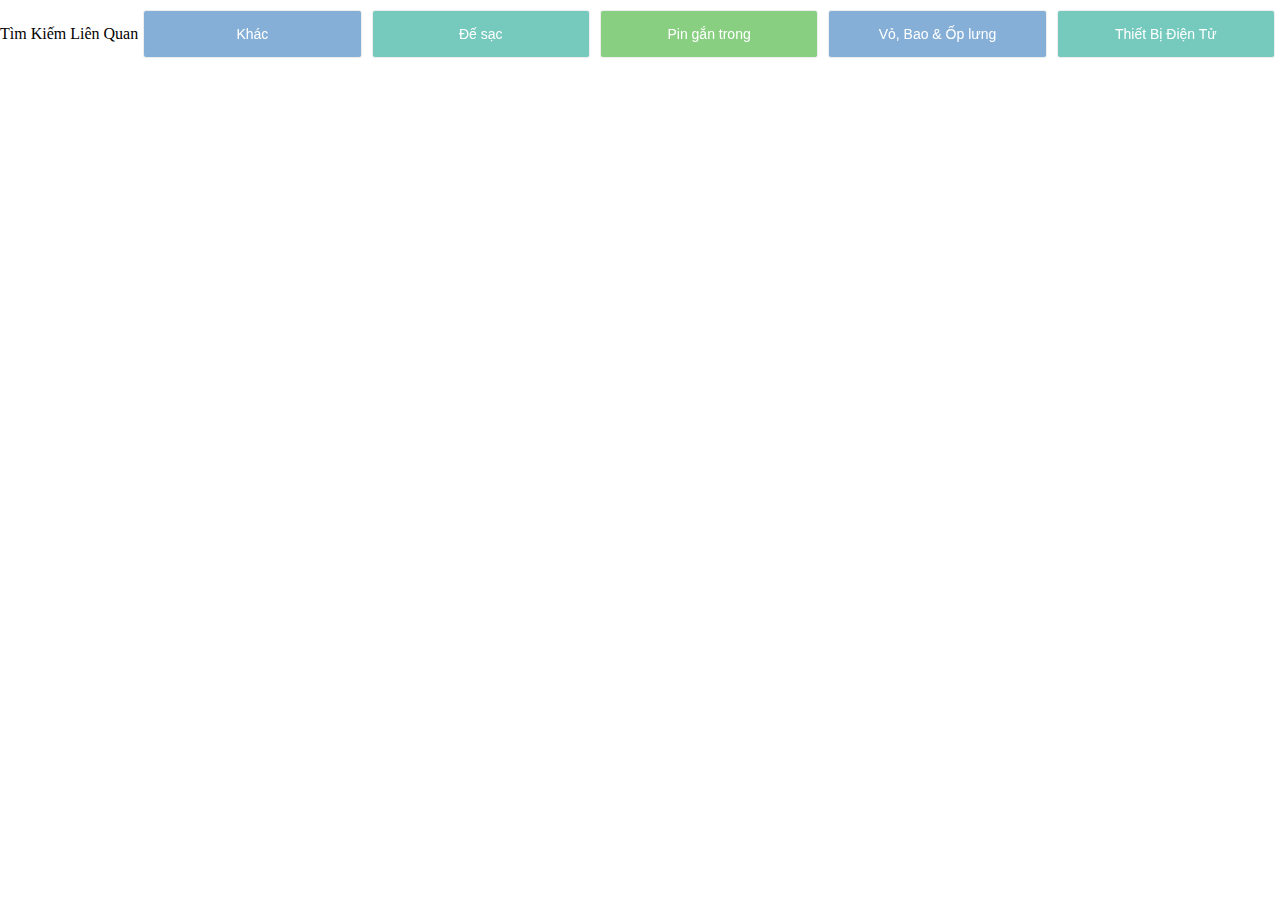
<file: recomand-search/index.html>
<!DOCTYPE html>
<html lang="en">
<head>
    <meta charset="UTF-8">
    <meta name="viewport" content="width=device-width, initial-scale=1.0">
    <title>Document</title>
    <link rel="stylesheet" href="./style.css">
</head>
<body>
    <div class="recommand-search" >
        <span>Tìm Kiếm Liên Quan
            <i></i>
        </span>
        <div class="list-slider">
            <button class="recommand-search-wordmask" style="background: #86AFD7;" >
                Khác
            </button>
            <button class="recommand-search-wordmask" style="background: #76C9BD;">
                Đế sạc
            </button>
            <button class="recommand-search-wordmask" style="background: #88CF81;" >
                Pin gắn trong
            </button>
            <button class="recommand-search-wordmask" style="background: #86AFD7;">
                Vỏ, Bao & Ốp lưng
            </button>
            <button class="recommand-search-wordmask" style="background: #76C9BD;">
                Thiết Bị Điện Tử
            </button>
        </div>
    </div>
</body>
</html>
</file>
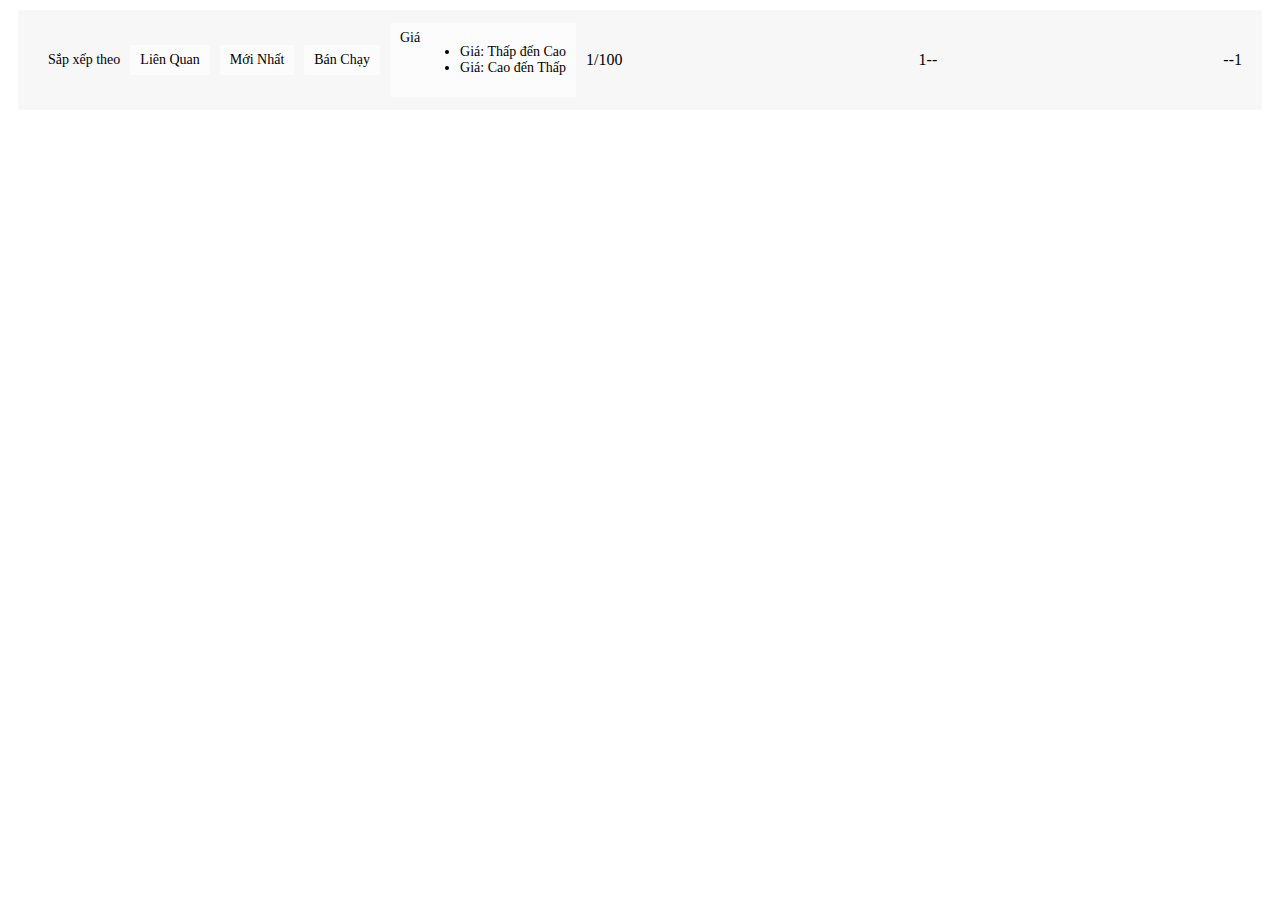
<file: sortbar/index.html>
<!DOCTYPE html>
<html lang="en">
<head>
    <meta charset="UTF-8">
    <meta name="viewport" content="width=device-width, initial-scale=1.0">
    <title>Document</title>
    <link rel="stylesheet" href="./style.css">
</head>
<body>
    <div class="sortbar">
        <div class="label">Sắp xếp theo</div>
        <div class="options">Liên Quan</div>
        <div class="options">Mới Nhất</div>
        <div class="options">Bán Chạy</div>
        <div class="options cost">Giá
            <ul>
                <li>Giá: Thấp đến Cao</li>
                <li>Giá: Cao đến Thấp</li>
            </ul>
        </div>
        <div class="label-page">1/100</div>
        <div class="page-turn">1--</div>
        <div class="page-turn">--1</div>



    </div>
</body>
</html>
</file>
<file: recomand-search/style.css>
*{
    box-sizing: border-box;
    padding: 0;
    margin: 0;
}
.recommand-search{
    display:flex;
    align-items: center;
}
.list-slider{
    background: #FFF;
    display: flex;
    flex-grow: 1;
}
.recommand-search-wordmask{
    display: flex;
    flex-grow: 1;
    flex-basis: 200px;
    padding: 15px 0px;
    background: #EEE;
    margin: 10px 5px;
    justify-content: center;
    border: solid 1px #EEE;
    border-radius: 3px;
    filter: brightness(1);
    font-size: 14px;
    color:#FFF;
}
.recommand-search-wordmask:hover{
    filter: brightness(1.05);
}
</file>
<file: sortbar/style.css>
.sortbar{
    display: flex;
    background:hsla(0, 0%, 0%, 0.03);
    padding: 13px 20px;
    align-items: center;
    margin: 10px 10px;
}
.sortbar .has-bg-red{
    background: rgb(238, 77, 45);
}
.sortbar .label{
    font-size: 14px;
    justify-content: center;
    margin: 0 0 0 10px;
    /* padding:  15px; */
}
.options{
    display: flex;
    background-color:hsl(0, 0%, 99%);
    border-radius: 2px;
    color:#000;
    font-size: 14px;
    justify-content: center;
    margin: 0 0 0 10px;
    padding: 7px 10px;
}
.haslist{
    position: relative;
    display: flex;
    justify-content: flex-start;
    width: 20%;
}
.sortbar .listcost{
    display: flex;
    flex-direction: column;
    list-style: none;
    position: absolute;
    top :100%;
    left: 0;
    margin: 0;  
    width: -webkit-fill-available;
    padding: 0;
    opacity: 0;
    transition: all 0.1s;
}
.sortbar .listcost li{
    padding: 7px 10px;
    background: #FFF;
}
.sortbar .drop-down{
    display: flex;
    flex-grow: 1;
    justify-content: flex-end;
}
.haslist:hover .listcost{
    opacity: 1;
}
.page-turn{
    flex-grow: 1;
    display: flex;
    justify-content: right;
}
.page-turn-item{
    padding: 7px 10px;
    margin-left: 3px;
    background: #FFF;
    color: #000;
}
.label-page{
    margin: 10px;
}
</file>
